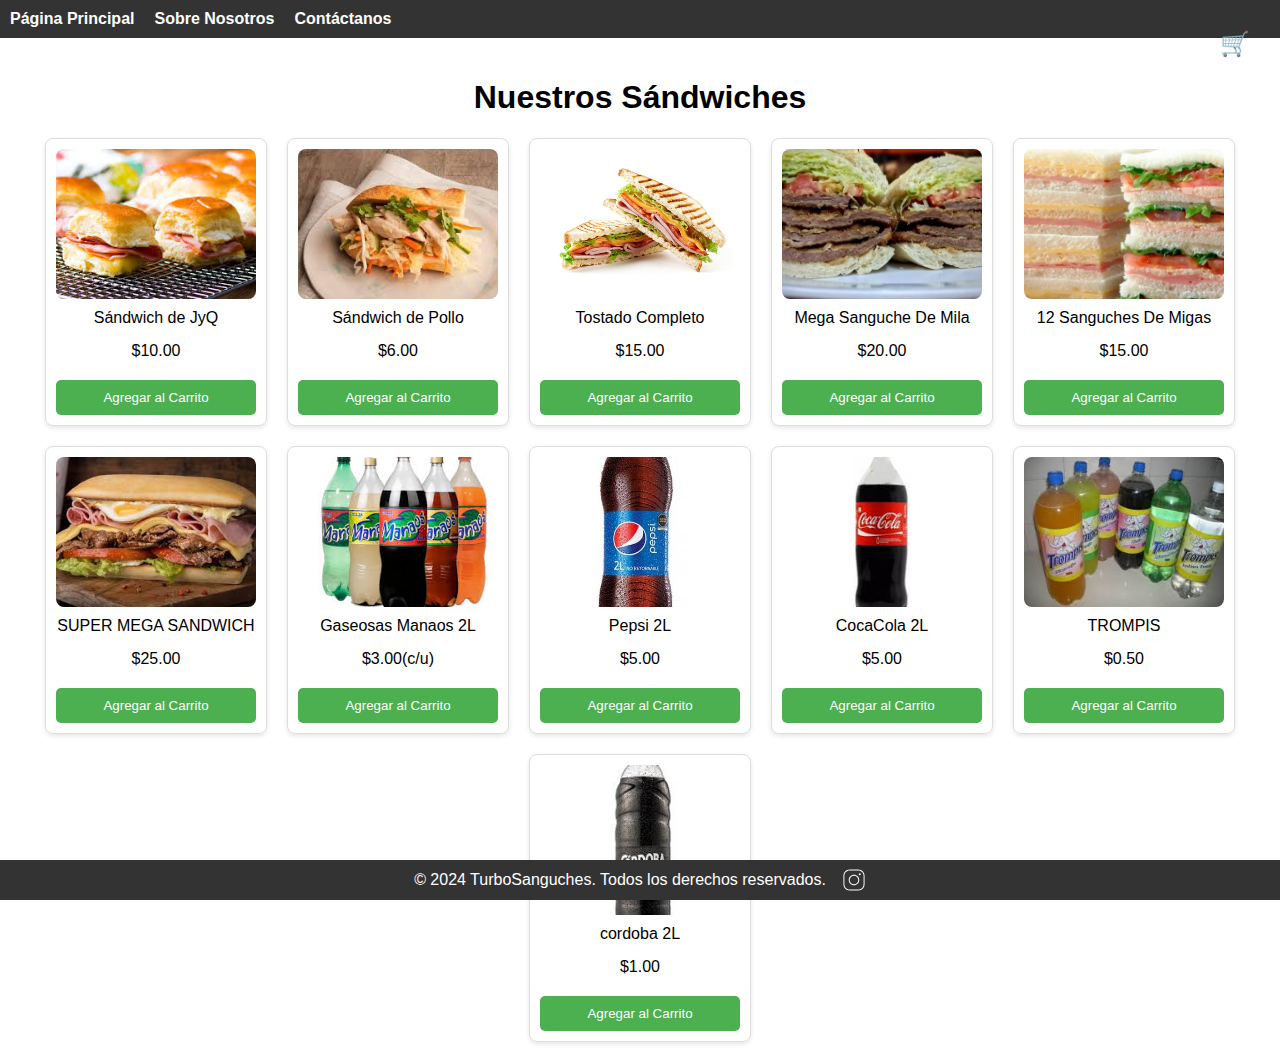
<file: index.html>
<!DOCTYPE html>
<html lang="es">
<head>
    <meta charset="UTF-8">
    <meta name="viewport" content="width=device-width, initial-scale=1.0">
    <meta name="description" content="Explora nuestra deliciosa variedad de sándwiches y realiza tus pedidos en línea.">
    <title>TurboSanguches</title>
    <link rel="stylesheet" href="styles.CSS">
</head>
<body>
    <header>
        <nav>
            <ul>
                <li><a href="index.html">Página Principal</a></li>
                <li><a href="about.html">Sobre Nosotros</a></li>
                <li><a href="contact.html">Contáctanos</a></li>
            </ul>
        </nav>
    </header>
    <main>
        <section class="gallery">
            <h1>Nuestros Sándwiches</h1>
            <div class="sandwich-container">
                <div class="sandwich-frame" data-price="10.00">
                    <img src="sangucheJYQ1.jfif" alt="Sándwich de Jamón y Queso">
                    <p>Sándwich de JyQ</p>
                    <p>$10.00</p>
                    <button class="add-to-cart">Agregar al Carrito</button>
                </div>
                <div class="sandwich-frame" data-price="6.00">
                    <img src="sanguche-pollo.jfif" alt="Sándwich de Pollo">
                    <p>Sándwich de Pollo</p>
                    <p>$6.00</p>
                    <button class="add-to-cart">Agregar al Carrito</button>
                </div>
                <!-- Agrega más marcos de sándwiches aquí -->
                <div class="sandwich-frame" data-price="15.00">
                    <img src="tostado-completo.jpg" alt="un tostado con jamon y queso, lechuga, tomate y milanesa">
                    <p>Tostado Completo</p>
                    <p>$15.00</p>
                    <button class="add-to-cart">Agregar al Carrito</button>
                </div>
                <div class="sandwich-frame" data-price="20.00">
                    <img src="sanguche-mila-gigante.jpg" alt="un sanguche de milanesa con 4 milanesas dentro, tambien tiene lechuga y tomate">
                    <p>Mega Sanguche De Mila </p>
                    <p>$20.00</p>
                    <button class="add-to-cart">Agregar al Carrito</button>
                </div>
                <div class="sandwich-frame" data-price="15.00">
                    <img src="sanguche-de-miga.webp" alt="una docena de sanguches de migas">
                    <p>12 Sanguches De Migas </p>
                    <p>$15.00</p>
                    <button class="add-to-cart">Agregar al Carrito</button>
                 </div>
                 <div class="sandwich-frame" data-price="25.00">
                    <img src="sanguche-gigante.jfif" alt="un mega sanguche de lomo, huevo, lechuga, tomate, jamon y queso">
                    <p>SUPER MEGA SANDWICH </p>
                    <p>$25.00</p>
                    <button class="add-to-cart">Agregar al Carrito</button>
                 </div>
                 <div class="sandwich-frame" data-price="3.00">
                    <img src="bebida-manaos.jfif" alt="Gaseosa Manaos 2L">
                    <p>Gaseosas Manaos 2L </p>
                    <p>$3.00(c/u)</p>
                    <button class="add-to-cart">Agregar al Carrito</button>
                 </div>
                 <div class="sandwich-frame" data-price="5.00">
                    <img src="bebida-pepsi.jpg" alt="Pepsi 2L">
                    <p>Pepsi 2L</p>
                    <p>$5.00</p>
                    <button class="add-to-cart">Agregar al Carrito</button>
                 </div>
                 <div class="sandwich-frame" data-price="5.00">
                    <img src="bebida-coca cola.jfif" alt="CocaCola 2L">
                    <p>CocaCola 2L</p>
                    <p>$5.00</p>
                    <button class="add-to-cart">Agregar al Carrito</button>
                 </div>
                 <div class="sandwich-frame" data-price="0.50">
                    <img src="bebida-trompis.jfif" alt="TROMPIS">
                    <p>TROMPIS</p>
                    <p>$0.50</p>
                    <button class="add-to-cart">Agregar al Carrito</button>
                 </div>
                 <div class="sandwich-frame" data-price="1.00">
                    <img src="bebida-cordoba.jfif" alt="Gaseosa Cordoba">
                    <p>cordoba 2L</p>
                    <p>$1.00</p>
                    <button class="add-to-cart">Agregar al Carrito</button>
                 </div>

        </section>
    </main>
    <section class="cart">
        <button class="cart-toggle" aria-label="Abrir/Cerrar Carrito">🛒</button>
        <div class="cart-content">
            <h2>Carrito de Compras</h2>
            <ul id="cart-items"></ul>
            <p>Total Gastado: $<span id="total">0.00</span></p>
            <button class="clear-cart">Eliminar Seleccionados</button>
            <button class="confirm-purchase">Confirmar Compra</button>
        </div>
    </section>
    <script src="script.js"></script>
    <footer>
        <p>&copy; 2024 TurboSanguches. Todos los derechos reservados.</p>
        <a href="https://www.instagram.com/turbosanguches?igsh=MXA4dnNoNzM2MjFrOA==" target="_blank" class="svg-logo">
            <!-- SVG del logo proporcionado -->
            <svg xmlns="http://www.w3.org/2000/svg" x="0px" y="0px" width="24" height="24" viewBox="0 0 50 50">
                <path d="M 16 3 C 8.8324839 3 3 8.8324839 3 16 L 3 34 C 3 41.167516 8.8324839 47 16 47 L 34 47 C 41.167516 47 47 41.167516 47 34 L 47 16 C 47 8.8324839 41.167516 3 34 3 L 16 3 z M 16 5 L 34 5 C 40.086484 5 45 9.9135161 45 16 L 45 34 C 45 40.086484 40.086484 45 34 45 L 16 45 C 9.9135161 45 5 40.086484 5 34 L 5 16 C 5 9.9135161 9.9135161 5 16 5 z M 37 11 A 2 2 0 0 0 35 13 A 2 2 0 0 0 37 15 A 2 2 0 0 0 39 13 A 2 2 0 0 0 37 11 z M 25 14 C 18.936712 14 14 18.936712 14 25 C 14 31.063288 18.936712 36 25 36 C 31.063288 36 36 31.063288 36 25 C 36 18.936712 31.063288 14 25 14 z M 25 16 C 29.982407 16 34 20.017593 34 25 C 34 29.982407 29.982407 34 25 34 C 20.017593 34 16 29.982407 16 25 C 16 20.017593 20.017593 16 25 16 z"></path>
            </svg>
        </a>
    </footer>
</body>
</html>
</file>
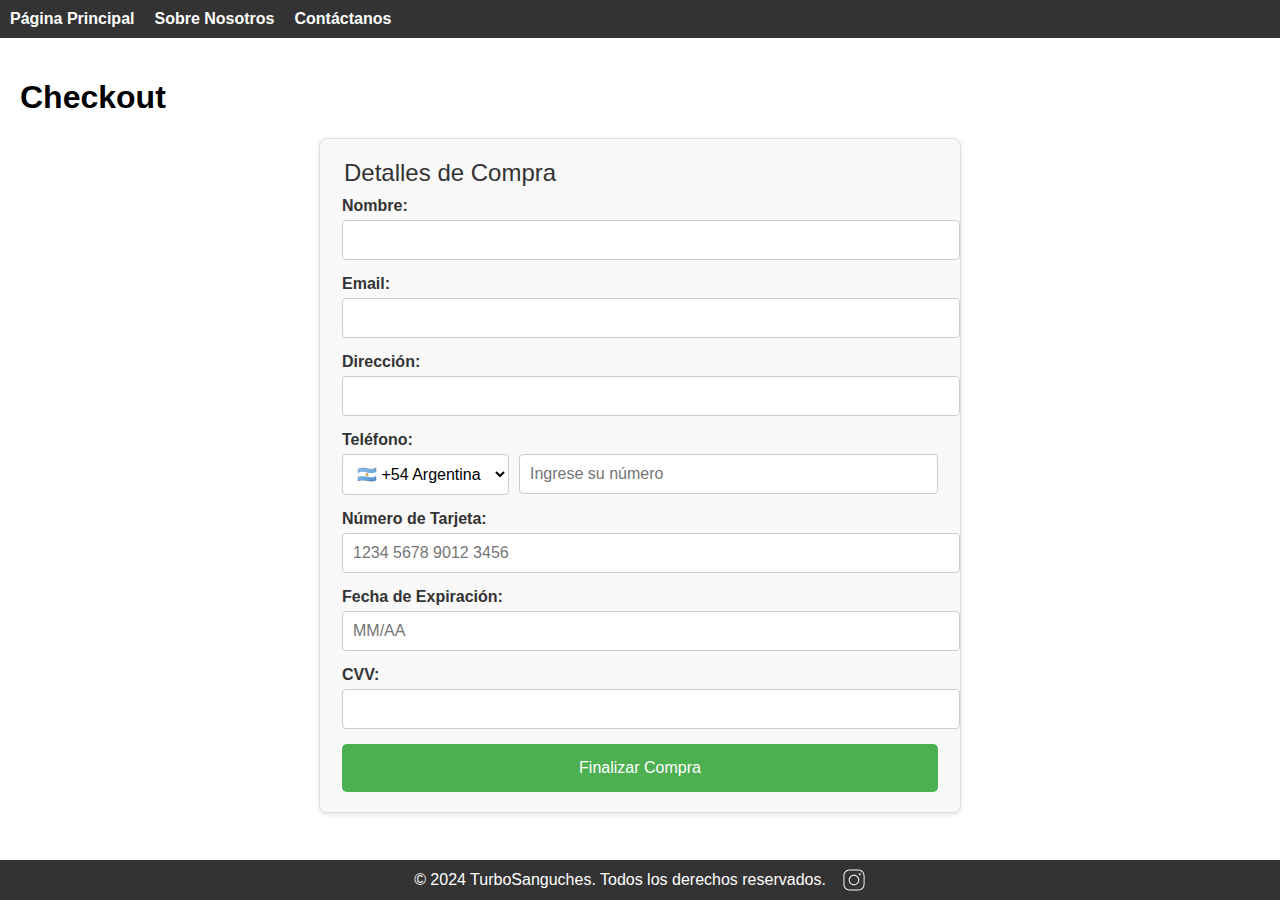
<file: checkout.html>
<!DOCTYPE html>
<html lang="es">
<head>
    <meta charset="UTF-8">
    <meta name="viewport" content="width=device-width, initial-scale=1.0">
    <title>Checkout</title>
    <link rel="stylesheet" href="styles.CSS"> <!-- Estilos globales -->
    <link rel="stylesheet" href="checkout.css"> <!-- Estilos específicos para el checkout -->
</head>
<body>
    <header>
        <nav>
            <ul>
                <li><a href="index.html">Página Principal</a></li>
                <li><a href="about.html">Sobre Nosotros</a></li>
                <li><a href="contact.html">Contáctanos</a></li>
            </ul>
        </nav>
    </header>
    <main>
        <h1>Checkout</h1>
        <form id="checkout-form">
            <fieldset>
                <legend>Detalles de Compra</legend>
                <div class="form-group">
                    <label for="name">Nombre:</label>
                    <input type="text" id="name" name="name" required>
                </div>

                <div class="form-group">
                    <label for="email">Email:</label>
                    <input type="email" id="email" name="email" required>
                </div>

                <div class="form-group">
                    <label for="address">Dirección:</label>
                    <input type="text" id="address" name="address" required>
                </div>

                <div class="form-group">
                    <label for="phone">Teléfono:</label>
                    <div class="phone-input-container">
                        <select id="country-code" name="country-code">
                            <option value="+54" data-flag="ar">🇦🇷 +54 Argentina</option>
                            <option value="+1" data-flag="us">🇺🇸 +1 USA</option>
                            <option value="+44" data-flag="gb">🇬🇧 +44 UK</option>
                            <option value="+34" data-flag="es">🇪🇸 +34 España</option>
                            <option value="+33" data-flag="fr">🇫🇷 +33 Francia</option>
                            <!-- Agrega más opciones aquí -->
                        </select>
                        <input type="tel" id="phone" name="phone" placeholder="Ingrese su número" pattern="[+][0-9]{1,3}[0-9]{10,13}" maxlength="15" required>
                    </div>
                </div>
                
                
                </div>

                <div class="form-group">
                    <label for="card-number">Número de Tarjeta:</label>
                    <input type="text" id="card-number" name="card-number" pattern="\d{4} \d{4} \d{4} \d{4}" maxlength="19" placeholder="1234 5678 9012 3456" autocomplete="off" required>
                </div>

                <div class="form-group">
                    <label for="expiry-date">Fecha de Expiración:</label>
                    <input type="text" id="expiry-date" name="expiry-date" placeholder="MM/AA" pattern="\d{2}/\d{2}" maxlength="5" required>
                </div>

                <div class="form-group">
                    <label for="cvv">CVV:</label>
                    <input type="text" id="cvv" name="cvv" pattern="\d{3}" maxlength="3" required>
                </div>

                <button type="submit">Finalizar Compra</button>
            </fieldset>
        </form>

        <!-- Modal de confirmación -->
        <div id="confirmation-modal" class="modal">
            <div class="modal-content">
                <span class="close-button">&times;</span>
                <h2>¡Compra realizada con éxito!</h2>
                <p>Gracias por tu compra. Tu pedido ha sido recibido y está siendo procesado.</p>
            </div>
        </div>
    </main>

    <script src="checkout.js"></script> <!-- Archivo JS específico para el checkout -->
    <footer>
        <p>&copy; 2024 TurboSanguches. Todos los derechos reservados.</p>
        <a href="https://www.instagram.com/turbosanguches?igsh=MXA4dnNoNzM2MjFrOA==" target="_blank" class="svg-logo">
            <!-- SVG del logo proporcionado -->
            <svg xmlns="http://www.w3.org/2000/svg" x="0px" y="0px" width="24" height="24" viewBox="0 0 50 50">
                <path d="M 16 3 C 8.8324839 3 3 8.8324839 3 16 L 3 34 C 3 41.167516 8.8324839 47 16 47 L 34 47 C 41.167516 47 47 41.167516 47 34 L 47 16 C 47 8.8324839 41.167516 3 34 3 L 16 3 z M 16 5 L 34 5 C 40.086484 5 45 9.9135161 45 16 L 45 34 C 45 40.086484 40.086484 45 34 45 L 16 45 C 9.9135161 45 5 40.086484 5 34 L 5 16 C 5 9.9135161 9.9135161 5 16 5 z M 37 11 A 2 2 0 0 0 35 13 A 2 2 0 0 0 37 15 A 2 2 0 0 0 39 13 A 2 2 0 0 0 37 11 z M 25 14 C 18.936712 14 14 18.936712 14 25 C 14 31.063288 18.936712 36 25 36 C 31.063288 36 36 31.063288 36 25 C 36 18.936712 31.063288 14 25 14 z M 25 16 C 29.982407 16 34 20.017593 34 25 C 34 29.982407 29.982407 34 25 34 C 20.017593 34 16 29.982407 16 25 C 16 20.017593 20.017593 16 25 16 z"></path>
            </svg>
        </a>
    </footer>
</body>
</html>
</file>
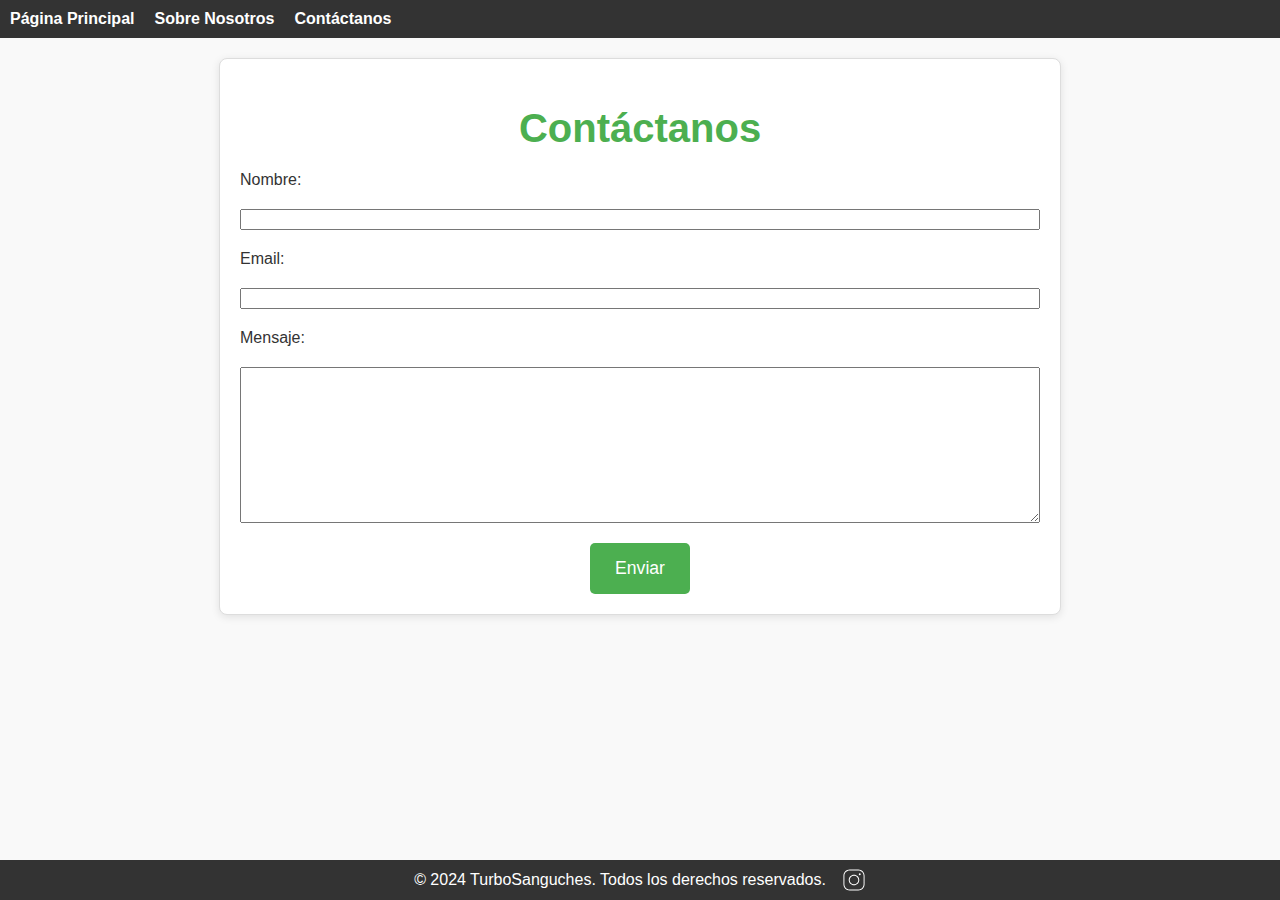
<file: contact.html>
<!DOCTYPE html>
<html lang="es">
<head>
    <meta charset="UTF-8">
    <meta name="viewport" content="width=device-width, initial-scale=1.0">
    <title>Contáctanos</title>
    <link rel="stylesheet" href="contact.css">
</head>
<body>
    <header>
        <nav>
            <ul>
                <li><a href="index.html">Página Principal</a></li>
                <li><a href="about.html">Sobre Nosotros</a></li>
                <li><a href="contact.html">Contáctanos</a></li>
            </ul>
        </nav>
    </header>
    <main>
        <h1>Contáctanos</h1>
        <form>
            <label for="name">Nombre:</label>
            <input type="text" id="name" name="name" required>
            <label for="email">Email:</label>
            <input type="email" id="email" name="email" required>
            <label for="message">Mensaje:</label>
            <textarea id="message" name="message" required></textarea>
            <button type="submit">Enviar</button>
        </form>
    </main>
    <footer>
        <footer>
            <p>&copy; 2024 TurboSanguches. Todos los derechos reservados.</p>
            <a href="https://www.instagram.com/tu-cuenta" target="_blank" class="svg-logo">
                <!-- SVG del logo proporcionado -->
                <svg xmlns="http://www.w3.org/2000/svg" x="0px" y="0px" width="24" height="24" viewBox="0 0 50 50">
                    <path d="M 16 3 C 8.8324839 3 3 8.8324839 3 16 L 3 34 C 3 41.167516 8.8324839 47 16 47 L 34 47 C 41.167516 47 47 41.167516 47 34 L 47 16 C 47 8.8324839 41.167516 3 34 3 L 16 3 z M 16 5 L 34 5 C 40.086484 5 45 9.9135161 45 16 L 45 34 C 45 40.086484 40.086484 45 34 45 L 16 45 C 9.9135161 45 5 40.086484 5 34 L 5 16 C 5 9.9135161 9.9135161 5 16 5 z M 37 11 A 2 2 0 0 0 35 13 A 2 2 0 0 0 37 15 A 2 2 0 0 0 39 13 A 2 2 0 0 0 37 11 z M 25 14 C 18.936712 14 14 18.936712 14 25 C 14 31.063288 18.936712 36 25 36 C 31.063288 36 36 31.063288 36 25 C 36 18.936712 31.063288 14 25 14 z M 25 16 C 29.982407 16 34 20.017593 34 25 C 34 29.982407 29.982407 34 25 34 C 20.017593 34 16 29.982407 16 25 C 16 20.017593 20.017593 16 25 16 z"></path>
                </svg>
            </a>
        </footer>
</body>
</html>
</file>
<file: styles.CSS>
/* Estilo global */
body {
    font-family: Arial, sans-serif;
    margin: 0;
    padding: 0;
    box-sizing: border-box;
}

header {
    background-color: #333;
    color: white;
    padding: 10px;
}

nav ul {
    list-style-type: none;
    padding: 0;
    margin: 0;
    display: flex;
}

nav li {
    margin-right: 20px;
}

nav a {
    color: white;
    text-decoration: none;
    font-weight: bold;
}

nav a:hover {
    text-decoration: underline;
}

/* Estilo del contenido principal */
main {
    padding: 20px;
}

.gallery {
    text-align: center;
}

.sandwich-container {
    display: flex;
    justify-content: center; /* Centra las tarjetas dentro del contenedor */
    gap: 20px; /* Espacio entre las tarjetas */
    flex-wrap: wrap; /* Permite que las tarjetas se envuelvan */
}

.sandwich-frame {
    width: 200px; /* Ancho fijo para mantener el mismo tamaño */
    display: flex;
    flex-direction: column;
    justify-content: flex-start; /* Alinea los elementos al principio */
    gap: 5px; /* Espacio uniforme entre los elementos */
    padding: 10px;
    border: 1px solid #ddd;
    border-radius: 8px;
    box-shadow: 0 2px 5px rgba(0, 0, 0, 0.1);
}

.sandwich-frame img {
    width: 100%;
    height: 150px;
    object-fit: cover;
    border-radius: 8px;
}

.sandwich-frame p {
    margin: 5px 0; /* Reduce el margen del texto */
    flex-grow: 1; /* Permite que el texto ocupe el espacio */
}

.add-to-cart {
    background-color: #4CAF50; /* Color del botón */
    color: white;
    border: none;
    padding: 10px;
    cursor: pointer;
    border-radius: 5px;
    margin-top: 10px; /* Mantén un pequeño margen superior */
}

/* Estilo del carrito */
.cart {
    position: fixed;
    right: 20px;
    top: 20px;
    z-index: 1000;
}

.cart-toggle {
    background-color: transparent;
    border: none;
    font-size: 24px;
    cursor: pointer;
    padding: 10px;
    border-radius: 50%;
}

.cart-content {
    display: none;
    position: absolute;
    top: 100%;
    right: 0;
    width: 300px;
    background: white;
    border: 1px solid #ddd;
    box-shadow: 0 2px 10px rgba(0, 0, 0, 0.1);
    padding: 20px;
    border-radius: 8px;
    z-index: 1001;
}

.cart-content.show {
    display: block;
}

.cart-item {
    margin-bottom: 10px;
}

/* Estilo de los controles de cantidad en el carrito */
.quantity-controls {
    display: inline-block;
    margin-left: 10px;
}

.quantity-controls button {
    background-color: #eee;
    border: 1px solid #ddd;
    padding: 5px 10px;
    cursor: pointer;
    border-radius: 5px;
    margin: 0 5px;
}

.quantity-controls button:hover {
    background-color: #ddd;
}

.quantity-controls .quantity {
    margin: 0 5px;
    font-weight: bold;
}

.confirm-purchase {
    background-color: #4CAF50;
    color: white;
    border: none;
    padding: 10px;
    cursor: pointer;
    border-radius: 5px;
    margin-top: 10px;
}

.confirm-purchase:hover {
    background-color: #45a049;
}

/* Estilo del botón para eliminar seleccionados en el carrito */
.clear-cart {
    background-color: #f44336; /* Rojo para indicar eliminación */
    color: white;
    border: none;
    padding: 10px;
    cursor: pointer;
    border-radius: 5px;
    margin-top: 10px;
}

.clear-cart:hover {
    background-color: #e53935;
}

footer {
    background-color: #333;
    color: white;
    text-align: center;
    padding: 0.5em 1em; /* Ajusta el padding para reducir la altura del footer */
    position: fixed; /* Fija el footer en la parte inferior */
    bottom: 0;
    width: 100%; /* Asegura que el footer ocupe todo el ancho de la página */
    display: flex;
    align-items: center;
    justify-content: center;
    gap: 1em; /* Espacio entre el texto y el logo */
    box-sizing: border-box; /* Asegura que el padding se incluya en el cálculo del ancho */
}

footer p {
    margin: 0; /* Elimina el margen para que el footer sea más compacto */
}

footer a {
    color: white;
    text-decoration: none;
    display: flex;
    align-items: center;
}

.svg-logo svg {
    fill: white;
    width: 24px; /* Ajusta el tamaño del logo */
    height: 24px;
}

/* Media queries para responsividad */
@media (max-width: 600px) {
    .sandwich-container {
        justify-content: center; /* Centra las tarjetas al envolver */
    }
}
</file>
<file: checkout.css>
/* Estilo para el formulario de checkout */
form {
    max-width: 600px;
    margin: 0 auto;
    padding: 20px;
    background-color: #f9f9f9;
    border: 1px solid #ddd;
    border-radius: 8px;
    box-shadow: 0 2px 5px rgba(0, 0, 0, 0.1);
}

fieldset {
    border: none;
    padding: 0;
}

legend {
    font-size: 1.5em;
    margin-bottom: 10px;
    color: #333;
}

.form-group {
    margin-bottom: 15px;
}

.form-group label {
    display: block;
    font-weight: bold;
    margin-bottom: 5px;
    color: #333;
}

.form-group input {
    width: 100%;
    padding: 10px;
    border: 1px solid #ccc;
    border-radius: 4px;
    font-size: 1em;
}

.form-group input:focus {
    border-color: #4CAF50;
    outline: none;
    box-shadow: 0 0 3px rgba(0, 128, 0, 0.3);
}

button {
    background-color: #4CAF50;
    color: white;
    border: none;
    padding: 15px 20px;
    cursor: pointer;
    border-radius: 5px;
    font-size: 1em;
    width: 100%;
    transition: background-color 0.3s ease;
}

button:hover {
    background-color: #45a049;
}

/* Estilo para el modal */
.modal {
    display: none;
    position: fixed;
    z-index: 1000;
    left: 0;
    top: 0;
    width: 100%;
    height: 100%;
    overflow: auto;
    background-color: rgba(0, 0, 0, 0.5);
}

.modal-content {
    background-color: #fff;
    margin: 15% auto;
    padding: 20px;
    border: 1px solid #888;
    border-radius: 5px;
    width: 80%;
    max-width: 500px;
    text-align: center;
}

.close-button {
    color: #aaa;
    float: right;
    font-size: 28px;
    font-weight: bold;
}

.close-button:hover,
.close-button:focus {
    color: black;
    text-decoration: none;
    cursor: pointer;
}

/* Estilos para el contenedor del campo de teléfono */
.phone-input-container {
    display: flex;
    align-items: center;
}

.phone-input-container select {
    padding: 10px;
    border: 1px solid #ccc;
    border-radius: 4px;
    background: white;
    margin-right: 10px;
    font-size: 1em;
    flex: 0 0 150px; /* Ancho del menú desplegable */
    cursor: pointer;
}

.phone-input-container input {
    flex: 1; /* Ocupa el resto del espacio */
    padding: 10px;
    border: 1px solid #ccc;
    border-radius: 4px;
    font-size: 1em;
}

.phone-input-container select:focus {
    border-color: #4CAF50;
    outline: none;
    box-shadow: 0 0 3px rgba(0, 128, 0, 0.3);
}

.phone-input-container input:focus {
    border-color: #4CAF50;
    outline: none;
    box-shadow: 0 0 3px rgba(0, 128, 0, 0.3);
}


footer {
    background-color: #333;
    color: white;
    text-align: center;
    padding: 0.5em 1em; /* Ajusta el padding para reducir la altura del footer */
    position: fixed; /* Fija el footer en la parte inferior */
    bottom: 0;
    width: 100%; /* Asegura que el footer ocupe todo el ancho de la página */
    display: flex;
    align-items: center;
    justify-content: center;
    gap: 1em; /* Espacio entre el texto y el logo */
    box-sizing: border-box; /* Asegura que el padding se incluya en el cálculo del ancho */
}

footer p {
    margin: 0; /* Elimina el margen para que el footer sea más compacto */
}

footer a {
    color: white;
    text-decoration: none;
    display: flex;
    align-items: center;
}

.svg-logo svg {
    fill: white;
    width: 24px; /* Ajusta el tamaño del logo */
    height: 24px;
}
</file>
<file: contact.css>
/* Estilo para la página de contacto (contact.css) */
body {
    font-family: Arial, sans-serif;
    color: #333;
    background-color: #f9f9f9; /* Color de fondo suave */
    margin: 0;
    padding: 0;
}

/* Estilo para el encabezado */
header {
    background-color: #333;
    color: white;
    padding: 10px;
}

nav ul {
    list-style-type: none;
    padding: 0;
    margin: 0;
    display: flex;
}

nav li {
    margin-right: 20px;
}

nav a {
    color: white;
    text-decoration: none;
    font-weight: bold;
}

nav a:hover {
    text-decoration: underline;
}


/* Estilo para el contenido principal */
main {
    max-width: 800px;
    margin: 20px auto;
    padding: 20px;
    background-color: white;
    border: 1px solid #ddd;
    border-radius: 8px;
    box-shadow: 0 2px 8px rgba(0, 0, 0, 0.1);
}

h1 {
    font-size: 2.5em;
    margin-bottom: 20px;
    color: #4CAF50;
    text-align: center;
}

/* Estilo para el formulario de contacto */
form {
    display: flex;
    flex-direction: column;
    gap: 20px; /* Espaciado entre los campos */
}

.form-group {
    display: flex;
    flex-direction: column;
}

.form-group label {
    font-size: 1.1em;
    font-weight: bold;
    margin-bottom: 8px;
    color: #333;
}

.form-group input,
.form-group textarea {
    width: 100%;
    padding: 12px;
    border: 1px solid #ddd;
    border-radius: 4px;
    font-size: 1em;
    box-sizing: border-box;
}

.form-group input:focus,
.form-group textarea:focus {
    border-color: #4CAF50;
    outline: none;
    box-shadow: 0 0 4px rgba(0, 128, 0, 0.3);
}

textarea {
    resize: vertical;
    min-height: 150px; /* Altura mínima para el área de texto */
}

/* Estilo para el botón de envío */
button {
    background-color: #4CAF50;
    color: white;
    border: none;
    padding: 15px 25px;
    cursor: pointer;
    border-radius: 5px;
    font-size: 1.1em;
    transition: background-color 0.3s ease;
    align-self: center; /* Centrar el botón */
}

button:hover {
    background-color: #45a049;
}

/* Estilo para el enlace de retroceso */
a.back-link {
    display: block;
    margin-top: 20px;
    text-align: center;
    font-size: 1.1em;
    color: #4CAF50;
    text-decoration: none;
}

a.back-link:hover {
    text-decoration: underline;
}


footer {
    background-color: #333;
    color: white;
    text-align: center;
    padding: 0.5em 1em; /* Ajusta el padding para reducir la altura del footer */
    position: fixed; /* Fija el footer en la parte inferior */
    bottom: 0;
    width: 100%; /* Asegura que el footer ocupe todo el ancho de la página */
    display: flex;
    align-items: center;
    justify-content: center;
    gap: 1em; /* Espacio entre el texto y el logo */
    box-sizing: border-box; /* Asegura que el padding se incluya en el cálculo del ancho */
}

footer p {
    margin: 0; /* Elimina el margen para que el footer sea más compacto */
}

footer a {
    color: white;
    text-decoration: none;
    display: flex;
    align-items: center;
}

.svg-logo svg {
    fill: white;
    width: 24px; /* Ajusta el tamaño del logo */
    height: 24px;
}
</file>
